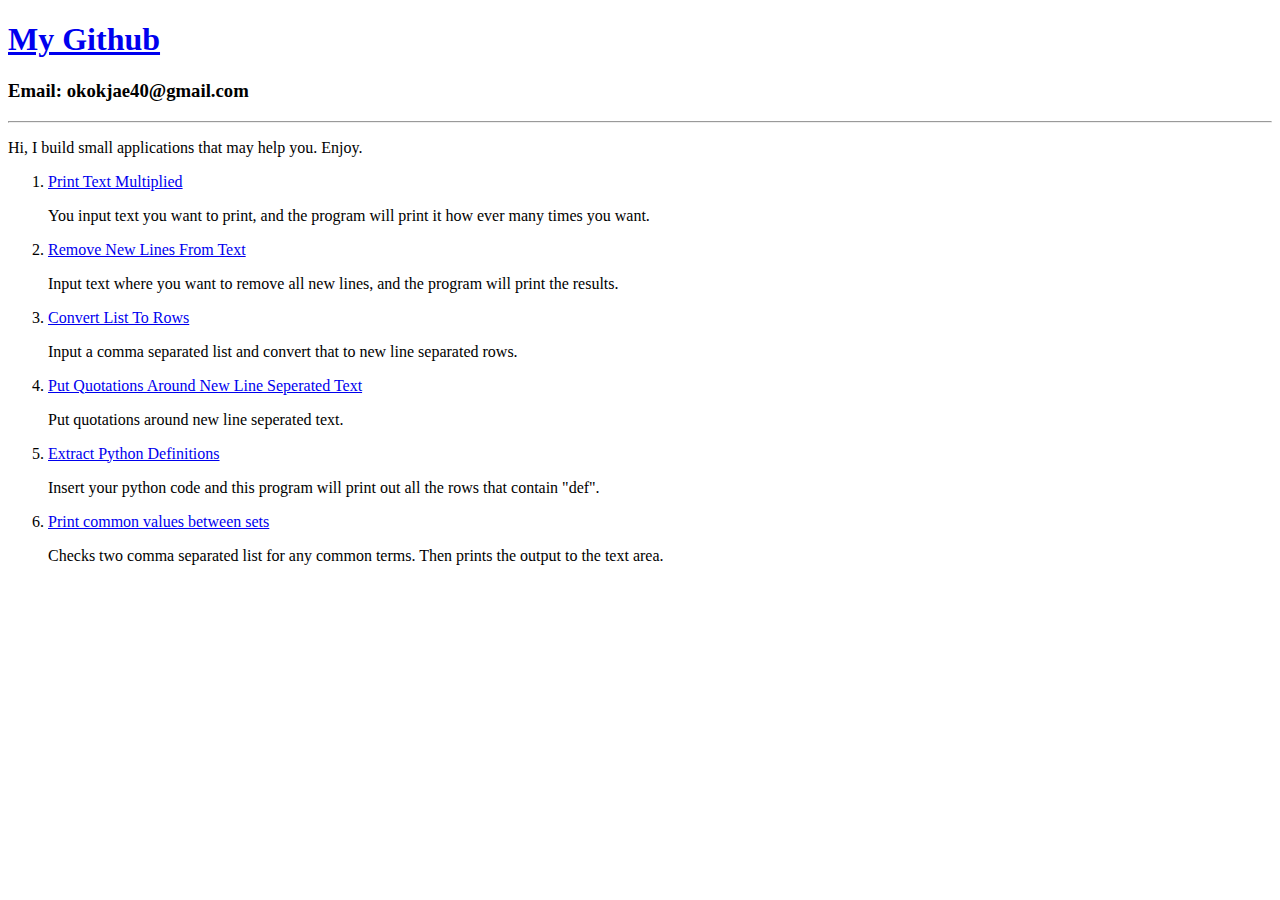
<file: index.html>
<!DOCTYPE html>
<html>
	<head>
		<title>
			My Personal Website
		</title>
	</head>
	<body>
		<h1><a href="https://github.com/paulone">My Github</a></h1>
		<h3>Email: okokjae40@gmail.com</h3>
		<hr>
		<p>
			Hi, I build small applications that may help you. Enjoy.
		</p>
		
		<ol>
			<li>
				<a href="/apps/print-text-multiplied.html">Print Text Multiplied</a>
				<p>You input text you want to print, and the program will print it how ever many times you want.</p>
			</li>
			<li>
				<a href="/apps/remove-new-lines.html">Remove New Lines From Text</a>
				<p>Input text where you want to remove all new lines, and the program will print the results.</p>
			</li>
			<li>
				<a href="/apps/convert-list-to-rows.html">Convert List To Rows</a>
				<p>Input a comma separated list and convert that to new line separated rows.</p>
			</li>
			<li>
				<a href="/apps/put-quotations.html">Put Quotations Around New Line Seperated Text</a>
				<p>Put quotations around new line seperated text.</p>
			</li>
			<li>
				<a href="/apps/extract-python-definitions.html">Extract Python Definitions</a>
				<p>Insert your python code and this program will print out all the rows that contain "def".</p>
			</li>
			<li>
				<a href="/apps/print-common-values-between-sets.html">Print common values between sets</a>
				<p>Checks two comma separated list for any common terms. Then prints the output to the text area.</p>
			</li>
		</ol>
	</body>
</html>
</file>
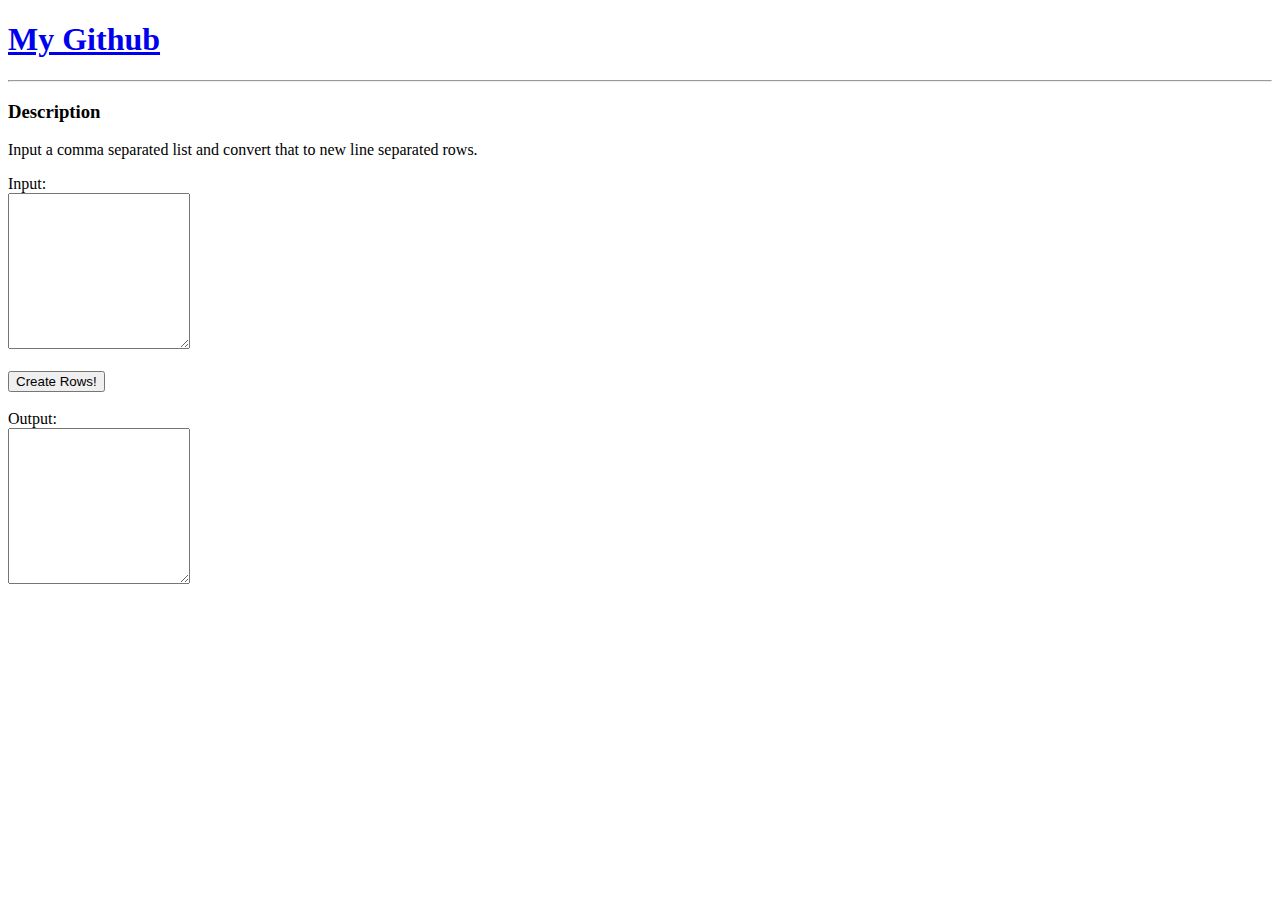
<file: apps/convert-list-to-rows.html>
<!DOCTYPE html>
<html>
	<head>
		<title>
			Convert List To Rows
		</title>
		<link rel="stylesheet" href="../css/styles.css">
		<script type='text/javascript' src='../js/main.js'></script>
	</head>
	<body>
		<h1><a href="https://github.com/paulone">My Github</a></h1>
		<hr>
		<h3>Description</h3>
		<p>
			Input a comma separated list and convert that to new line separated rows.
		</p>
		Input:
		<div>
			<textarea id="input" col="25" rows="10"></textarea>
		</div>
		</br>
		<button onclick="convertListsToRows()">Create Rows!</button>
		</br></br>
		Output:</br> 
		<div id="output_box">
			<textarea id="output" col="100" rows="10"></textarea>
		</div>
	</body>
</html>
</file>
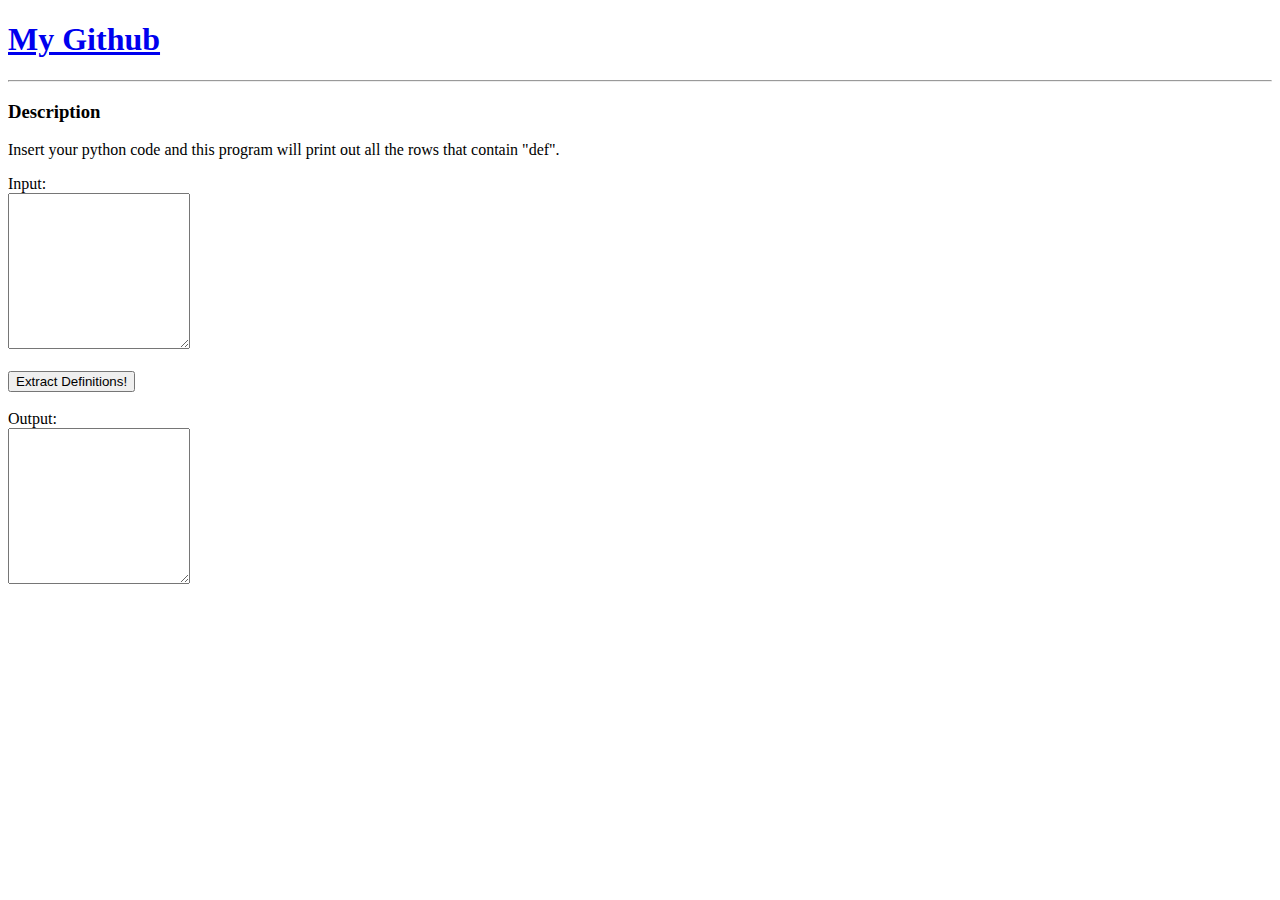
<file: apps/extract-python-definitions.html>
<!DOCTYPE html>
<html>
	<head>
		<title>
			Python Definition Extraction
		</title>
		<link rel="stylesheet" href="../css/styles.css">
		<script type='text/javascript' src='../js/main.js'></script>
	</head>
	<body>
		<h1><a href="https://github.com/paulone">My Github</a></h1>
		<hr>
		<h3>Description</h3>
		<p>
			Insert your python code and this program will print out all the rows that contain "def".
		</p>
		Input:
		<div>
			<textarea id="input" col="25" rows="10"></textarea>
		</div>
		</br>
		<button onclick="extractPythonDefinitions()">Extract Definitions!</button>
		</br></br>
		Output:</br> 
		<div id="output_box">
			<textarea id="output" col="100" rows="10"></textarea>
		</div>
	</body>
</html>
</file>
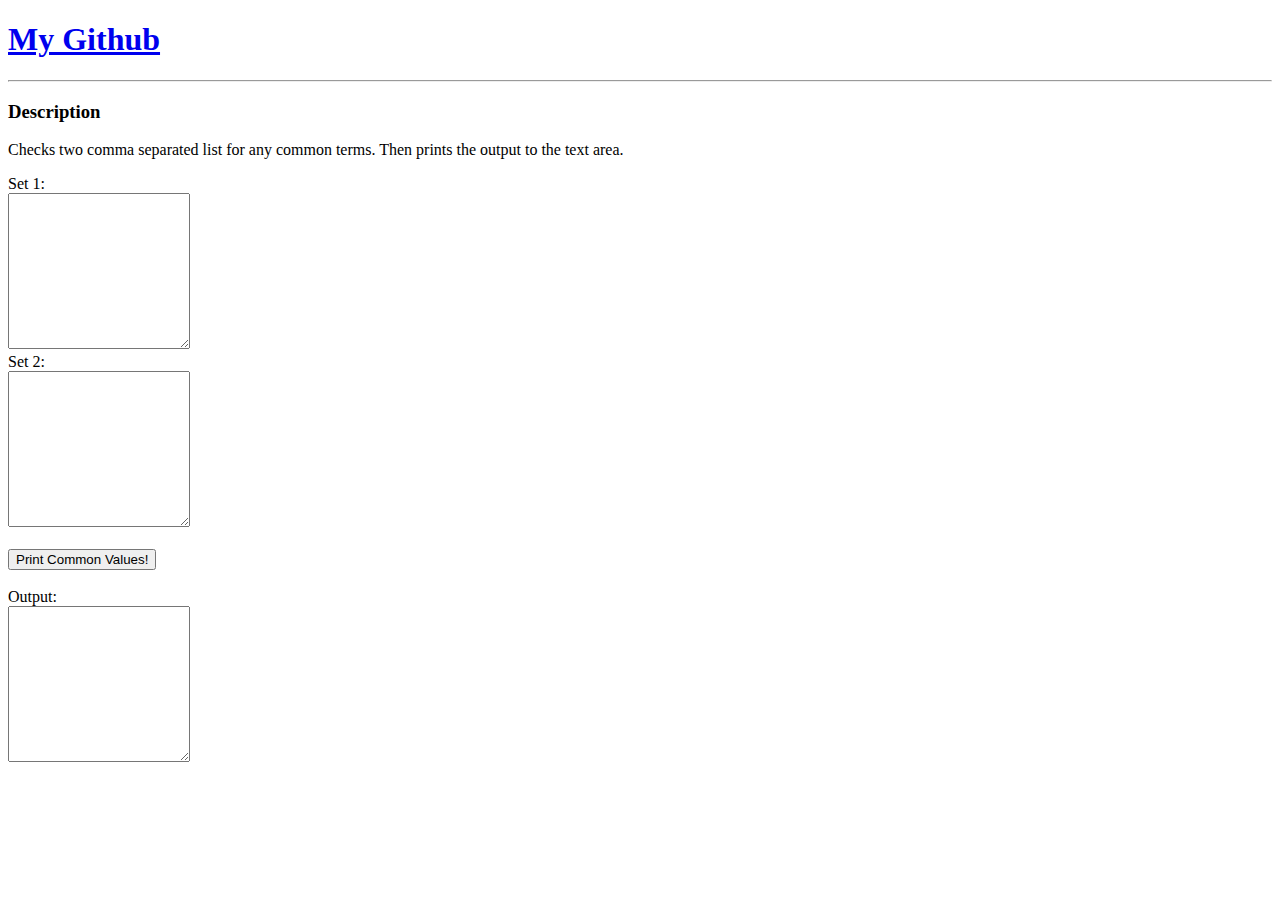
<file: apps/print-common-values-between-sets.html>
<!DOCTYPE html>
<html>
	<head>
		<title>
			Common Value Printer
		</title>
		<link rel="stylesheet" href="../css/styles.css">
		<script type='text/javascript' src='../js/main.js'></script>
	</head>
	<body>
		<h1><a href="https://github.com/paulone">My Github</a></h1>
		<hr>
		<h3>Description</h3>
		<p>
			Checks two comma separated list for any common terms.
			Then prints the output to the text area.
		</p>
		Set 1:
		<div>
			<textarea id="set1" col="25" rows="10"></textarea>
		</div>
		Set 2:
		<div>
			<textarea id="set2" col="25" rows="10"></textarea>
		</div>
		</br>
		<button onclick="printCommonValues()">Print Common Values!</button>
		</br></br>
		Output:</br> 
		<div id="output_box">
			<textarea id="output" col="100" rows="10"></textarea>
		</div>
	</body>
</html>
</file>
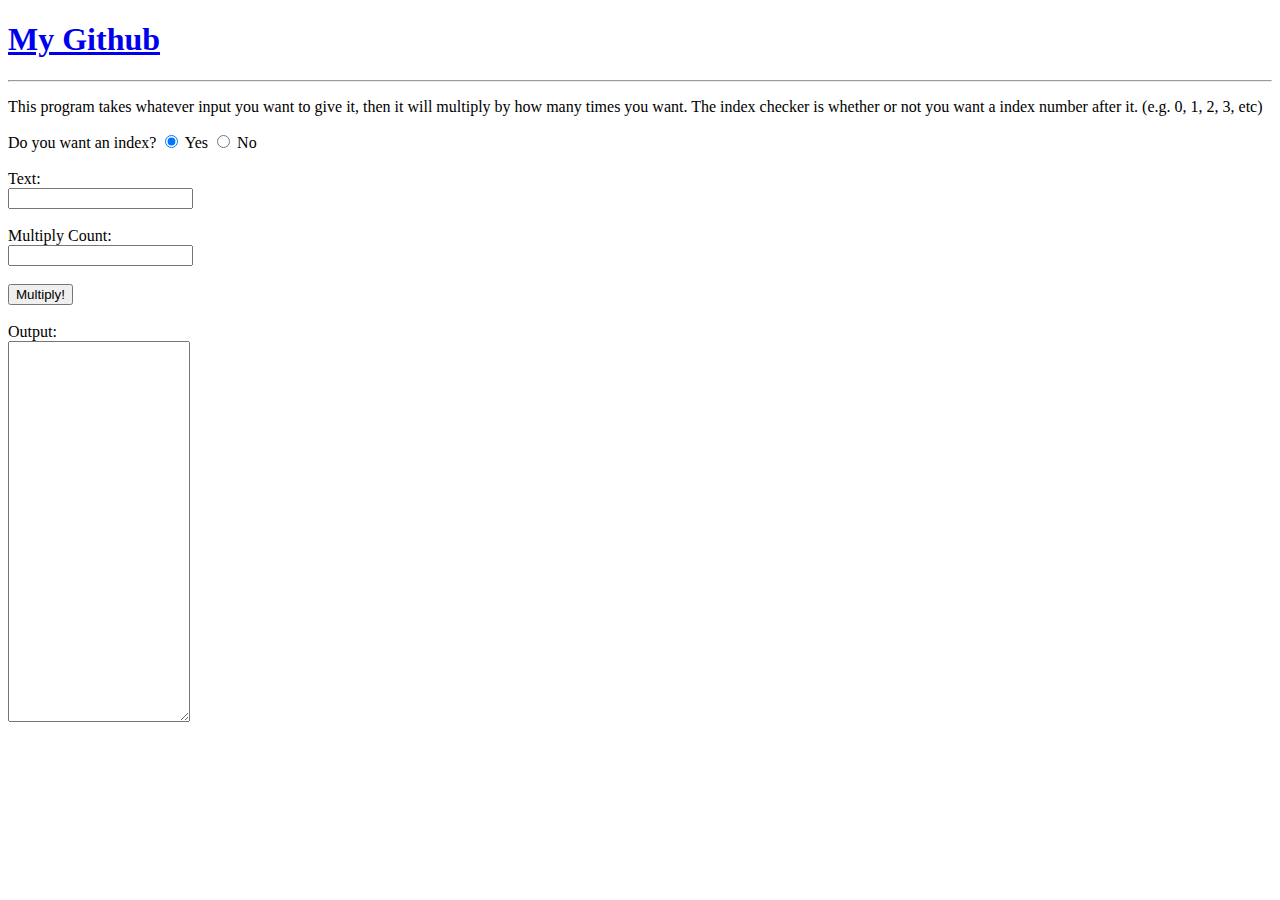
<file: apps/print-text-multiplied.html>
<!DOCTYPE html>
<html>
	<head>
		<title>
			Print Multiplied Text
		</title>
		<link rel="stylesheet" href="../css/styles.css">
		<script type='text/javascript' src='../js/main.js'></script>
	</head>
	<body>
		<h1><a href="https://github.com/paulone">My Github</a></h1>
		<hr>
		<p>
			This program takes whatever input you want to give it, then it will multiply by how many times you want.
			The index checker is whether or not you want a index number after it. (e.g. 0, 1, 2, 3, etc)
		</p>
		<form name="myForm">
			Do you want an index?
			<input type="radio" id="yes" name="choice" checked="checked" value="yes">
			<label for="contactChoice1">Yes</label>

			<input type="radio" id="no" name="choice" value="no">
			<label for="contactChoice2">No</label>
			</br></br>
			Text:</br>
			<input type="text" name="input_text"></br></br>
			Multiply Count:</br>
			<input type="number" name="multiply_count"></br></br>
		</form>
		<button onclick="printTextMultiplied()">Multiply!</button>
		</br></br>
		Output:</br> 
		<div>
			<textarea id="output" col="50" rows="25"></textarea>
		</div>

	</body>
</html>
</file>
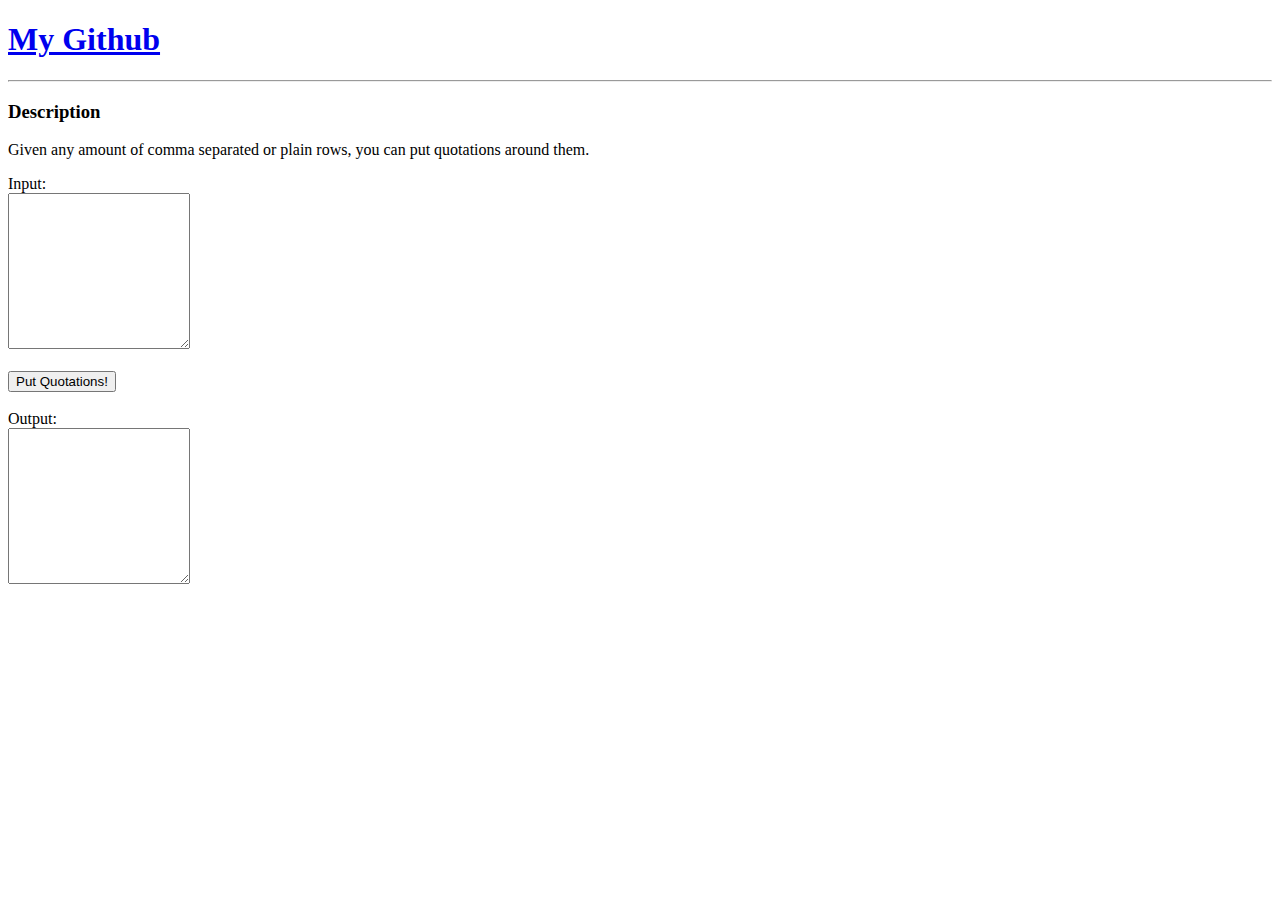
<file: apps/put-quotations.html>
<!DOCTYPE html>
<html>
	<head>
		<title>
			Put Quotations Around Text
		</title>
		<link rel="stylesheet" href="../css/styles.css">
		<script type='text/javascript' src='../js/main.js'></script>
	</head>
	<body>
		<h1><a href="https://github.com/paulone">My Github</a></h1>
		<hr>
		<h3>Description</h3>
		<p>
			Given any amount of comma separated or plain rows, you can put quotations around them.
		</p>
		Input:
		<div>
			<textarea id="input" col="25" rows="10"></textarea>
		</div>
		</br>
		<button onclick="putQuotationsAroundText()">Put Quotations!</button>
		</br></br>
		Output:</br> 
		<div id="output_box">
			<textarea id="output" col="100" rows="10"></textarea>
		</div>
	</body>
</html>
</file>
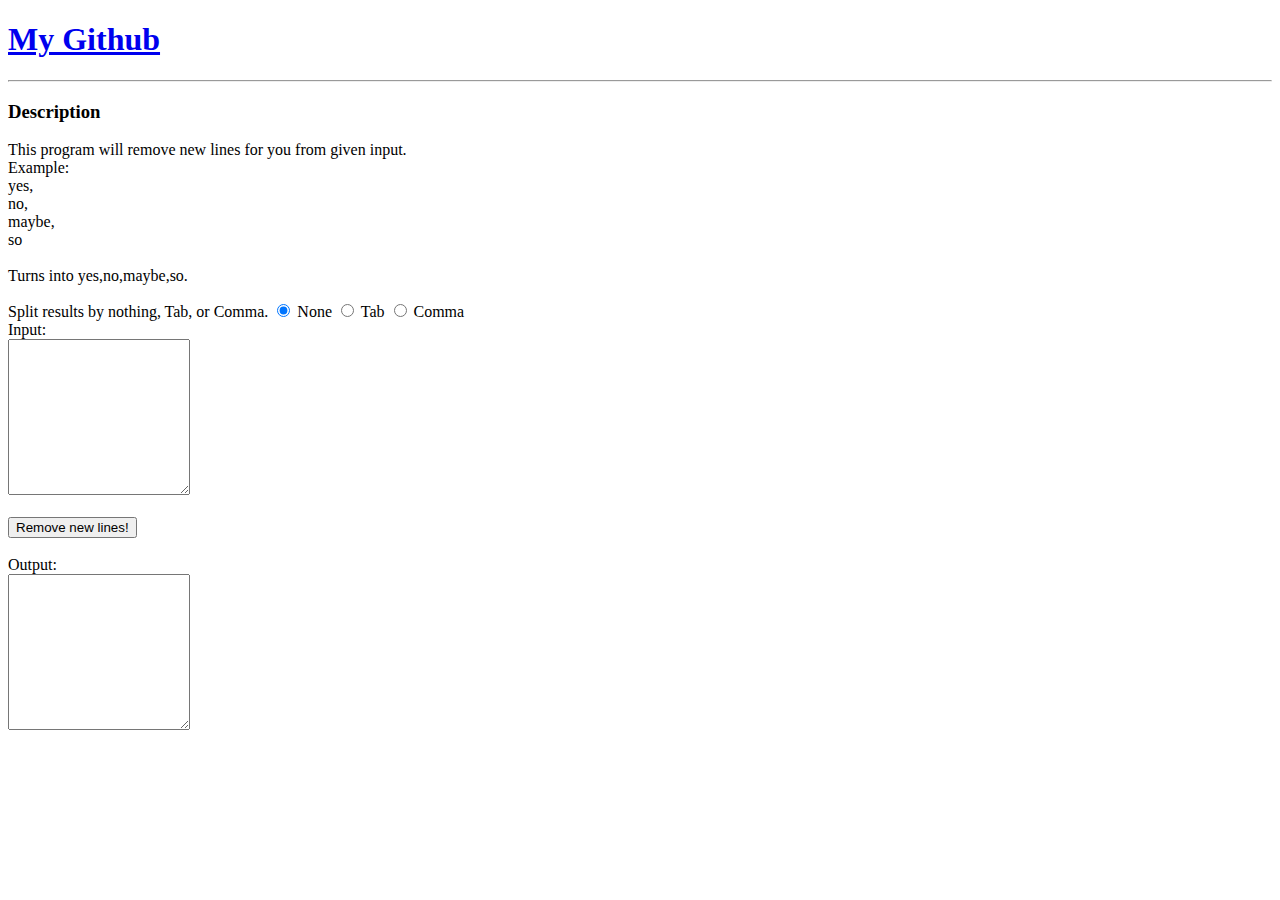
<file: apps/remove-new-lines.html>
<!DOCTYPE html>
<html>
	<head>
		<title>
			Remove New Lines From Text
		</title>
		<link rel="stylesheet" href="../css/styles.css">
		<script type='text/javascript' src='../js/main.js'></script>
	</head>
	<body>
		<h1><a href="https://github.com/paulone">My Github</a></h1>
		<hr>
		<h3>Description</h3>
		<p>
			This program will remove new lines for you from given input.</br>
			Example:</br>
				yes,</br>
				no,</br>
				maybe,</br>
				so</br></br>
			Turns into yes,no,maybe,so.
		</p>
		<form name="myForm">
			Split results by nothing, Tab, or Comma.
			<input type="radio" name="choice" checked="checked" value="none">
			<label>None</label>			
			
			<input type="radio" name="choice" value="tab">
			<label>Tab</label>

			<input type="radio" name="choice" value="comma">
			<label>Comma</label>
		</form>
		Input:
		<div>
			<textarea id="input" col="25" rows="10"></textarea>
		</div>
		</br>
		<button onclick="removeNewLines()">Remove new lines!</button>
		</br></br>
		Output:</br> 
		<div id="output_box">
			<textarea id="output" col="100" rows="10"></textarea>
		</div>
	</body>
</html>
</file>
<file: css/styles.css>
#output_box{
	width: 98%;
}
</file>
